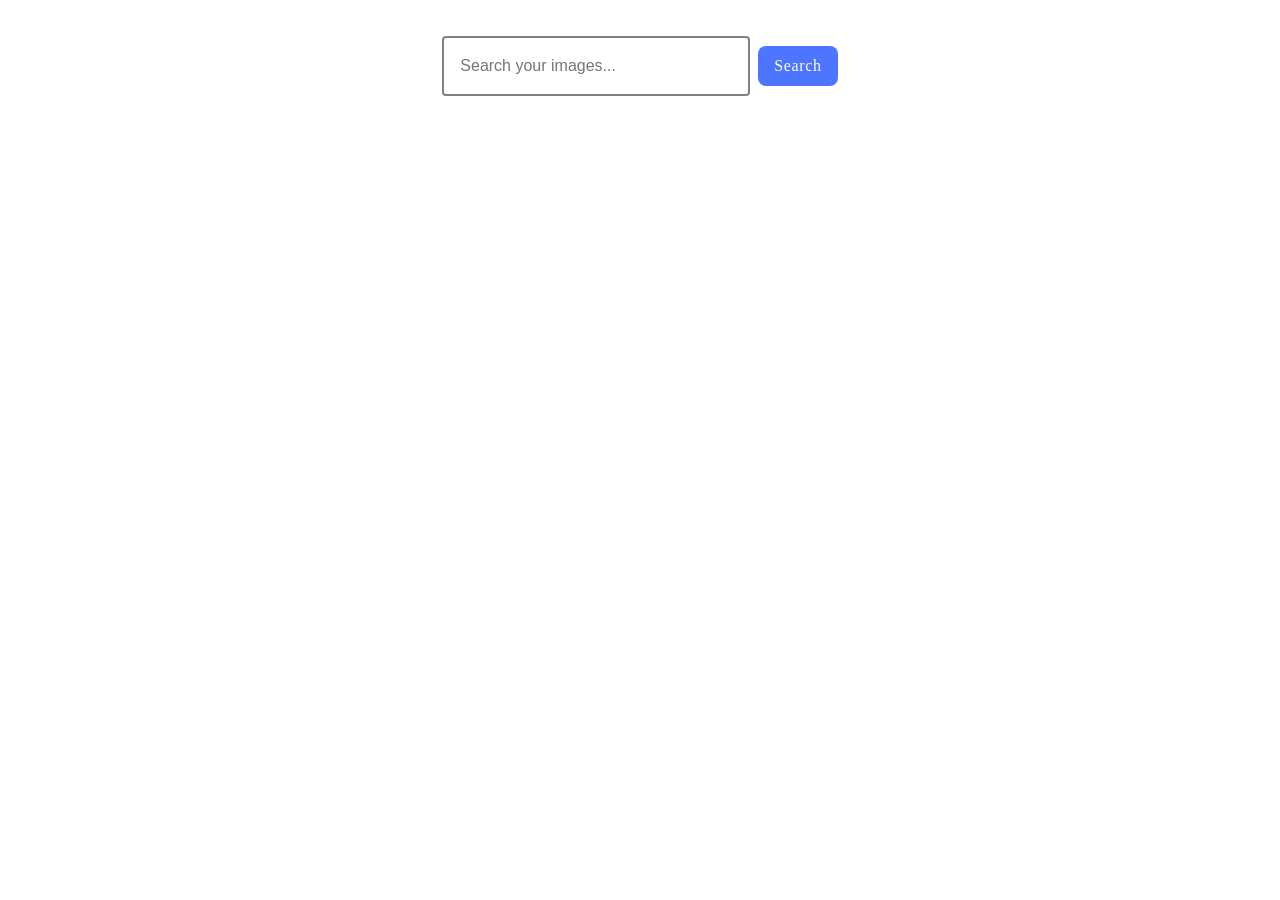
<file: src/index.html>
<!DOCTYPE html>
<html lang="en">
  <head>
    <meta charset="UTF-8" />
    <link rel="icon" type="image/svg+xml" href="/favicon.svg" />
    <meta name="viewport" content="width=device-width, initial-scale=1.0" />
    <title>Vanilla App Template</title>
    <link rel="stylesheet" href="./css/styles.css" />
  </head>
  <body>
    <main>
      <section>
        <div class="container">
          <form class="form">
            <input
              placeholder="Search your images..."
              type="text"
              data-search
            />
            <button type="submit">Search</button>
          </form>
          <div class="loader-div"><span class="loader"></span></div>

          <ul class="gallery"></ul>
        </div>
      </section>
    </main>
    <script type="module" src="./main.js"></script>
  </body>
</html>
</file>
<file: src/css/styles.css>
/**
  |============================
  | include css partials with
  | default @import url()
  |============================
*/
/* Common styles */
@import url('./reset.css');
@import url('./base.css');
form {
  margin-top: 36px;
  display: flex;
  justify-content: center;
  align-items: center;
  gap: 8px;
  margin-bottom: 32px;
}

input {
  width: 272px;
  border-radius: 4px;
  padding: 8px 16px;
  outline: none;
  border: 2px solid #808080;
  height: 40px;
  transition: all ease 250ms;
  font-size: 16px;
}

input:hover {
  border-color: #212121;
}

input:focus {
  border-color: #4e75ff;
  zoom: 1;
}

button[type='submit'] {
  padding: 0;
  padding: 8px 16px;
  font-family: Montserrat;
  font-size: 16px;
  font-weight: 500;
  line-height: 24px;
  letter-spacing: 0.04em;
  background: #4e75ff;
  border: none;
  outline: none;
  color: #fff;
  border-radius: 8px;
}

.gallery {
  display: flex;
  gap: 24px;
  align-items: center;
  flex-wrap: wrap;
}

.card {
  width: calc((100% - 48px) / 3);
}

@media (max-width: 900px) {
  .card {
    width: calc((100% - 24px) / 2);
  }
}

@media (max-width: 600px) {
  .card {
    width: 100%;
  }
}

.card-list {
  display: flex;
  justify-content: space-around;
  align-items: center;
  gap: 5px;
}

.main-content {
  padding: 4px 20px;
  border-bottom: 1px solid #212121;
  border-left: 1px solid #212121;
  border-right: 1px solid #212121;
}

.card-list-li {
  display: flex;
  flex-direction: column;
  align-items: center;
  gap: 5px;
}

.loader-div {
  display: flex;
  justify-content: center;
  visibility: hidden;
}

.loader {
  height: 150px;
  width: 100px;
  border-radius: 55px 55px 10px 10px;
  position: relative;
  background: #ff3d00;

  background-image: linear-gradient(
    0deg,
    #f63a99 25%,
    #30dcf6 25%,
    #30dcf6 25%,
    #30dcf6 50%,
    #f2d200 50%,
    #f2d200 50%,
    #f2d200 75%,
    #70ca5c 75%
  );
  background-position: 0px 0px;
  background-size: auto 175px;
  background-repeat: repeat-y;
  animation: colorShift 6s linear infinite;
}
.loader:before {
  content: '';
  position: absolute;
  left: 10px;
  bottom: 15px;
  width: 15px;
  height: 100px;
  border-radius: 50px;
  background: rgba(255, 255, 255, 0.5);
}

.loader:after {
  content: '';
  position: absolute;
  left: 50%;
  top: 100%;
  transform: translate(-50%, 0);
  box-shadow: 0 15px 2px rgba(0, 0, 0, 0.25) inset;
  width: 32px;
  height: 45px;
  background: #e09c5f;
  border-radius: 0 0 12px 12px;
}

@keyframes colorShift {
  to {
    background-position: 0 175px;
  }
}
</file>
